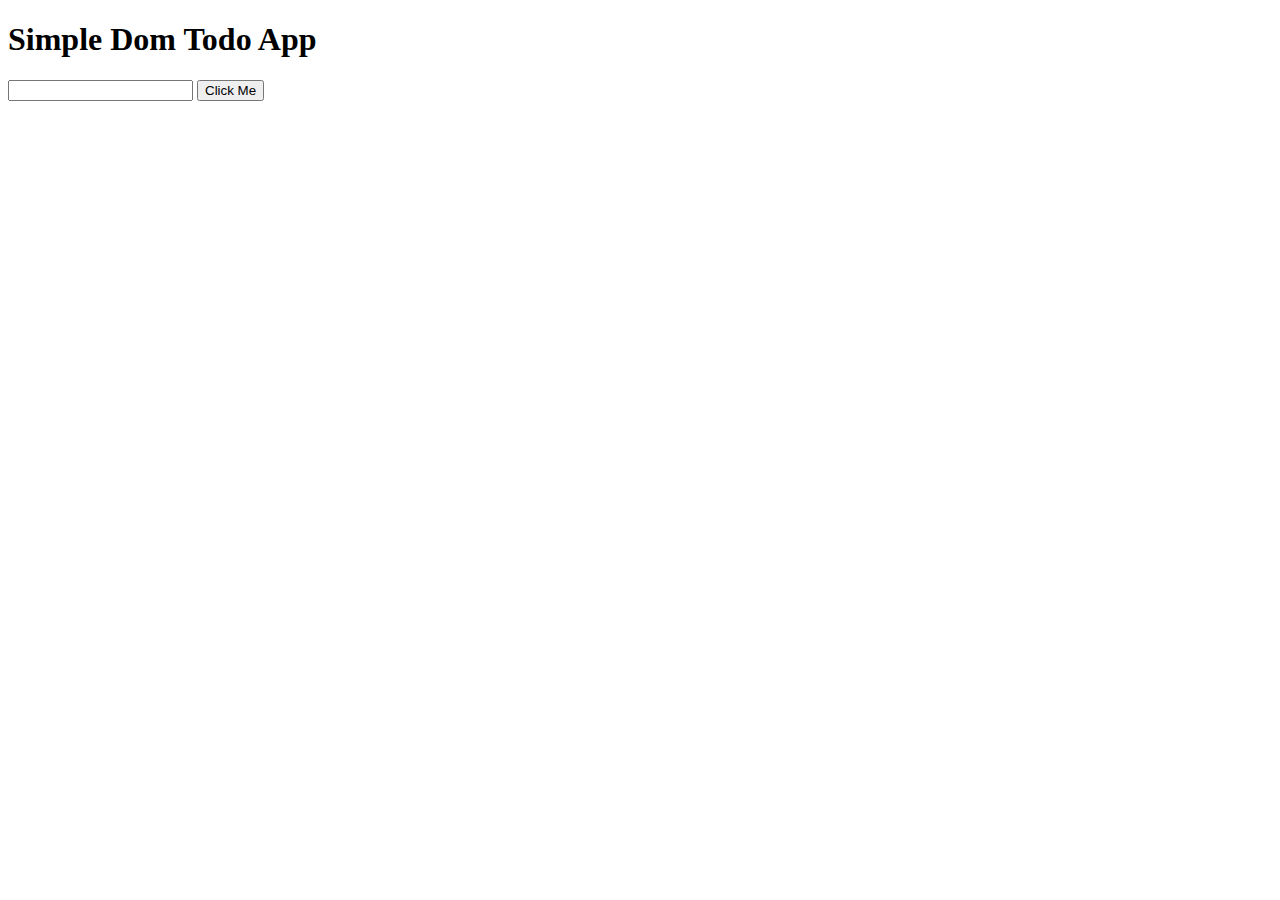
<file: index.html>
<!DOCTYPE html>
<html lang="en">
<head>
    <meta charset="UTF-8">
    <meta http-equiv="X-UA-Compatible" content="IE=edge">
    <meta name="viewport" content="width=device-width, initial-scale=1.0">
    <title>javascript</title>
</head>
<body>
    <div>
        <h1>Simple Dom Todo App</h1>
        <input type="text" id="inputfield" />
        <button class="btn">Click Me </button>
        <p id = "p1"></p>
        <div class="todoList">

        </div>
    </div>

    <script>

        let para = document.getElementById('p1');
        let inputElement = document.getElementById('inputfield');
        let todo_List = document.querySelector('.todoList');
        let clickbn = document.querySelector('.btn');

        const addTodo = () =>{

            console.log(inputElement.value);
            let new_para = document.createElement('p');
            new_para.innerHTML = inputElement.value;
            todo_List.append(new_para);
            inputElement.value = "";
            
        };

        clickbn.addEventListener('click',()=>{
            addTodo();
        });
        todo_List.addEventListener('click', (event)=>{

            console.log(event.target);
            event.target.remove();

        });

    </script>
    
</body>
</html>
</file>
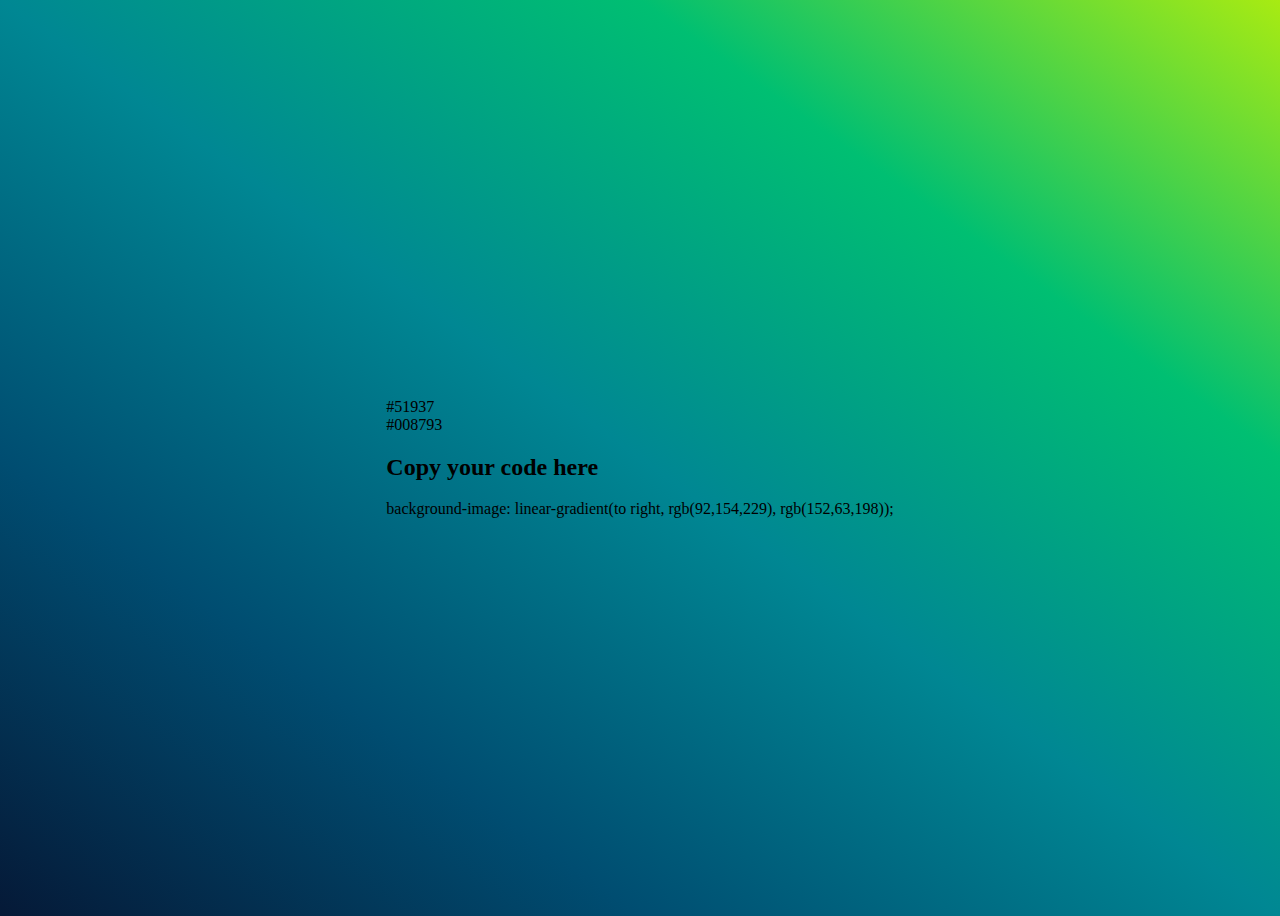
<file: color gradiant.html>
<!DOCTYPE html>
<html lang="en">
<head>
    <meta charset="UTF-8">
    <meta http-equiv="X-UA-Compatible" content="IE=edge">
    <meta name="viewport" content="width=device-width, initial-scale=1.0">
    <title>Color Gradiant</title>
    <style>
        body{
            height: 100vh;
            background-image: linear-gradient(
                to right top,
                #051937,
                #004d71,
                #008793,
                #00bf72,
                #a8eb12
            );
            display: flex;
            justify-content: center;
            align-items: center;
        }
    </style>
</head>
<body>
    <section>
        <div id="mybtn">#51937</div>
        <div id="mybtn1">#008793</div>
        <h2>Copy your code here</h2>
    
        <div class="copyCode">
            background-image: linear-gradient(to right, rgb(92,154,229), rgb(152,63,198));
        </div>
    </section>

    <script>
        let btn1 = document.getElementById('mybtn');
        let btn2 = document.getElementById('mybtn1');
        let myHexaValues = "0123456789abcdef";


        const haxaValue = ()=>{
            let ans = '#';
            for(let i = 0; i<6;i++)
            {
                console.log(myHexaValues[Math.floor(Math.random()*16)]);
                ans += myHexaValues[Math.floor(Math.random()*16)];
            }
            return ans;
        };


        const handleBtn = ()=>{
            btn1.innerHTML = haxaValue();
        }
        const handleBtn1 = ()=>{
            btn2.innerHTML = haxaValue();
        }

        btn1.addEventListener('click',handleBtn);
        btn2.addEventListener('click',handleBtn1);
    </script>
</body>
</html>
</file>
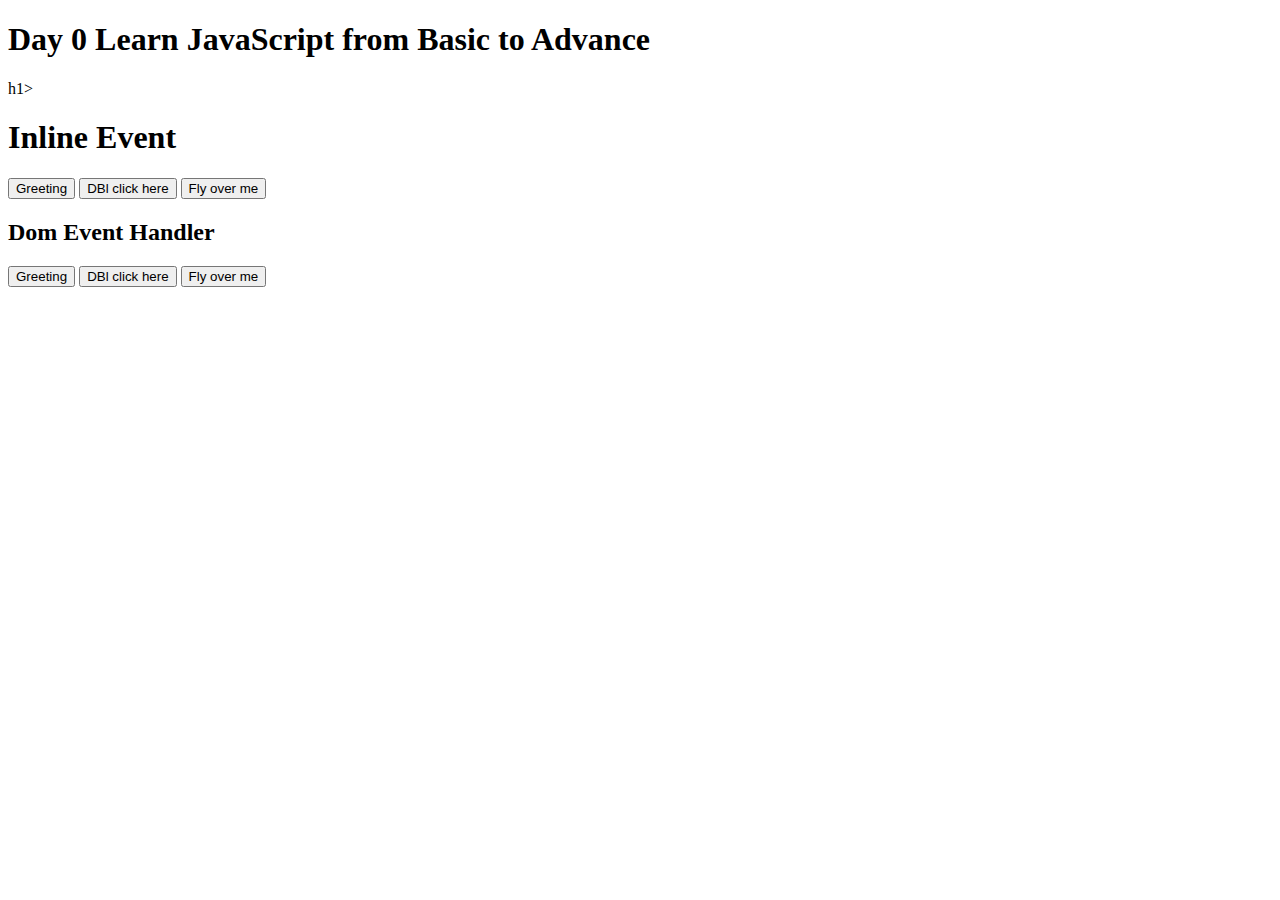
<file: evnets.html>
<!DOCTYPE html>
<html lang="en">
<head>
    <meta charset="UTF-8">
    <meta http-equiv="X-UA-Compatible" content="IE=edge">
    <meta name="viewport" content="width=device-width, initial-scale=1.0">
    <title>Event Lisener </title>
</head>
<body>
    <h1> Day 0 Learn JavaScript from Basic to Advance </h1>h1>
    <h1>Inline Event</h1>
    <button onclick="alert('Welcome')">Greeting</button>
    <button ondblclick="alert('welcome dbl') ">DBl click here </button>
    <button onmouseover="alert('Welcome on ')">Fly over me </button>

     <h2>Dom Event Handler </h2>
     <button id="clickbtn" >Greeting</button>
     <button id="dblbtn">DBl click here </button>
     <button id="overbtn">Fly over me </button>

    <script>
        document.getElementById('clickbtn').onclick = ()=>{
            alert('this is by me');
        };
        document.getElementById('dblbtn').ondblclick = ()=>{
            alert('you click doble');
        };
        document.getElementById('overbtn').onmouseover = ()=>{
            alert('fly over me ');
        };

         
    </script>
</body>

</html>
</file>
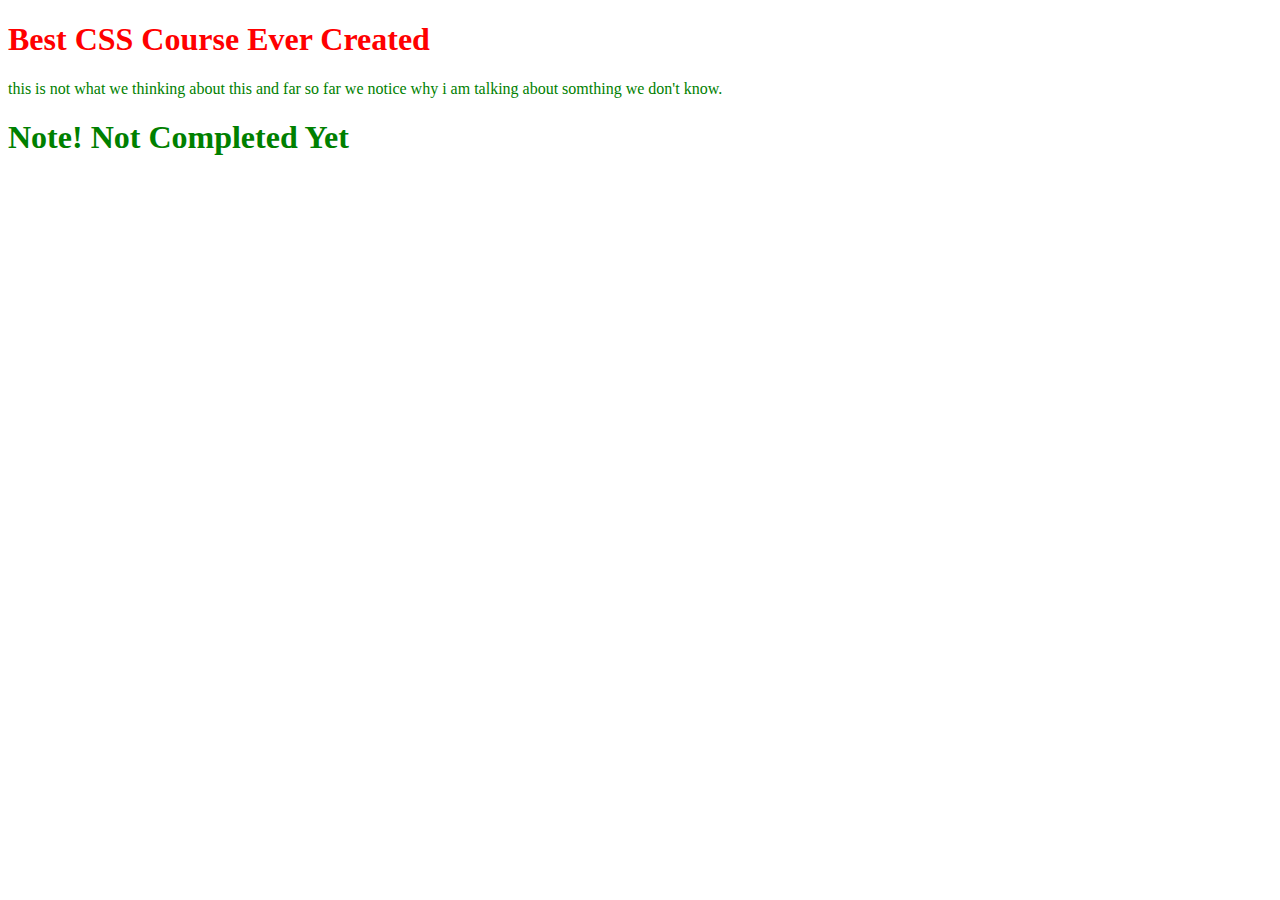
<file: inlineCss.html>
<!DOCTYPE html>
<html lang="en">
<head>
    <meta charset="UTF-8">
    <meta http-equiv="X-UA-Compatible" content="IE=edge">
    <meta name="viewport" content="width=device-width, initial-scale=1.0">
    <title>Basic of CSS</title>
    <link rel="stylesheet" href="style.css">
</head>
<body>
    <h1 style="color: red;">Best CSS Course Ever Created </h1> 
    <p>this is not what we thinking about this and far so far we notice why i am talking about somthing we don't know.</p>

    <h1>Note! Not Completed Yet</h1>
    
</body>

</html>
</file>
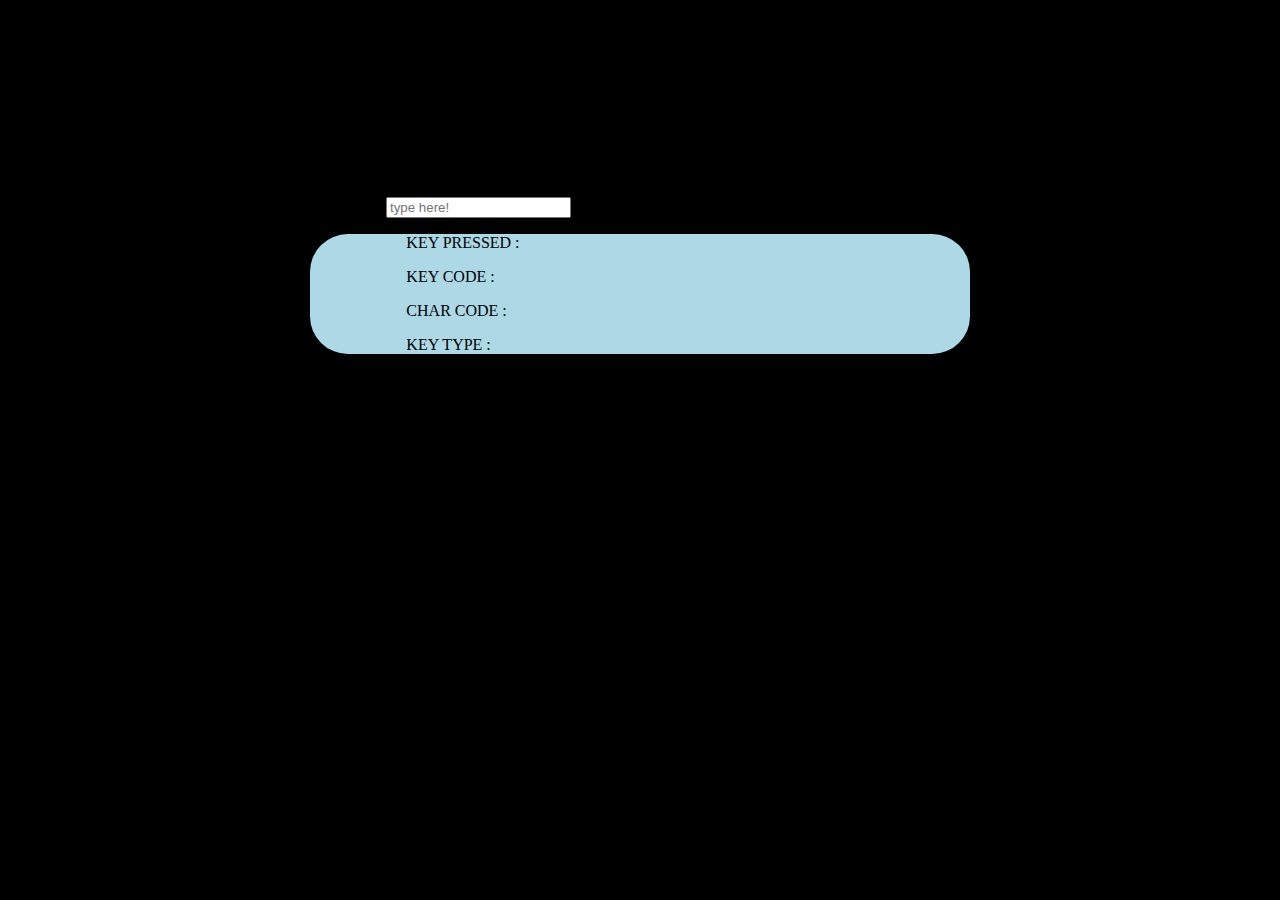
<file: keyevent.html>
<!DOCTYPE html>
<html lang="en">
<head>
    <meta charset="UTF-8">
    <meta http-equiv="X-UA-Compatible" content="IE=edge">
    <meta name="viewport" content="width=device-width, initial-scale=1.0">
    <title>KeyBoard Event handler</title>
    <style>
        body{
            background-color: black;
        }
        #inputData{
            margin-left: 10cm;
            margin-top: 5cm;
        }
        .show-box{
            background-color: lightblue;
            margin-left: 8cm;
            margin-right: 8cm;
            border-radius: 1cm;
            padding-left: 1in;
        }


    </style>
</head>
<body>
     <input type="text" id = "inputData" placeholder="type here!"> 
     <div class="show-box">
        <p class="keypress">KEY PRESSED : </p>
        <p class="keycode">KEY CODE : </p>
        <p class="charcode">CHAR CODE : </p>
        <p class="keytype">KEY TYPE : </p>
     </div>
     <script>
        let input = document.getElementById('inputData');
        console.log(input);
        const showdetail = (event)=>{
            console.log(event);
            let x = document.querySelector('.keypress');
            x.textContent = `Key Pressed : ${event.key}`;
            let x1 = document.querySelector('.keycode');
            x1.textContent = `Key Code : ${event.code}`;
            let x2 = document.querySelector('.charcode');
            x2.textContent = `Char Code : ${event.keyCode}`;
            let x3 = document.querySelector('.keytype');
            x3.textContent = `Key Type : ${event.type}`;

            input.textContent = "";
        };
        input.addEventListener('keyup',showdetail);


     </script>
</body>

</html>
</file>
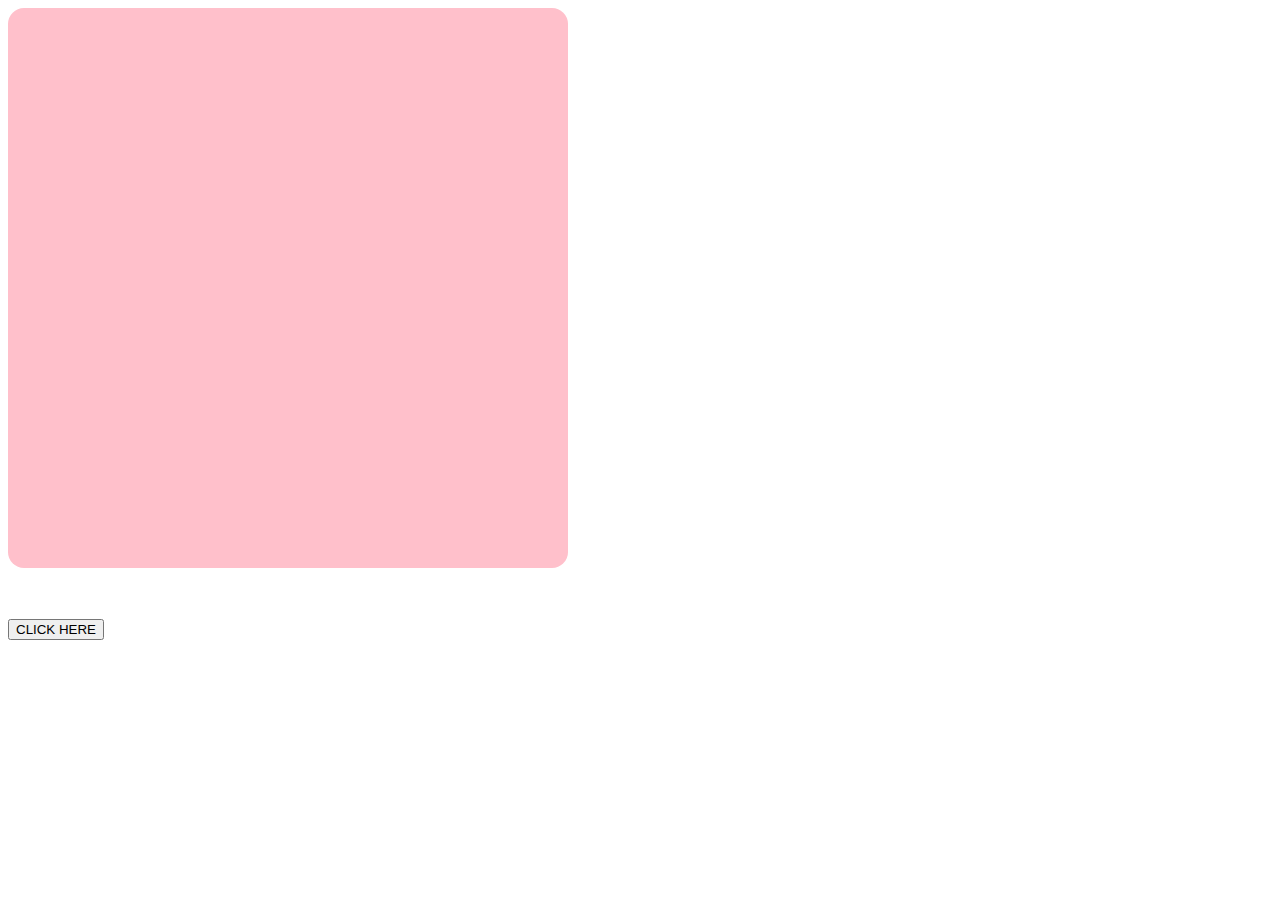
<file: mouseEvent.html>
<!DOCTYPE html>
<html lang="en">
<head>
    <meta charset="UTF-8">
    <meta http-equiv="X-UA-Compatible" content="IE=edge">
    <meta name="viewport" content="width=device-width, initial-scale=1.0">
    <style>
        .object{
            width: 35rem;
            height: 35rem;
            background: pink;
            border-radius: 1rem;
            margin-bottom: 3.2rem;
            transition: all 0.6s linear;
            box-shadow: rgb(rgb(87, 22, 22), rgb(18, 87, 18), rgb(28, 28, 167));
        }
        .addTransition{
            background-color: black;
            translate: 30rem 0;
        }

        .addtransition1{
            background-color: blue;
            translate: -30rem 0;
        }

        .addTransition2{
            border-radius: 0%;
            background-color: aliceblue;
            translate: 0rem 0;
        }
        .addTransition3{
            background-color: black;
        }




    </style>
    <title>Mouse Event Lisener</title>
</head>
<body>
    <div class="object"></div>
    <button id="clickbtn">CLICK HERE</button>


    <script>
        let clickbtn = document.getElementById('clickbtn');
        let object = document.querySelector('.object');

        const handlemouseevents = ()=>{
            object.classList.add('addTransition');
        }
        const handlemouseevents1 = () =>{
            console.log( object.classList);
            object.classList.replace('')
            object.classList.add('addtransition1');
            console.log( object.classList);   
        }

        const handlemouseevents3 = ()=>{
            object.classList.add('addTransition2');
        }


        clickbtn.addEventListener('click',handlemouseevents);
        clickbtn.addEventListener('dblclick',handlemouseevents1);

        object.addEventListener('mouseover', handlemouseevents3);


    </script>
    
</body>

</html>
</file>
<file: style.css>
p{
    color: blue;
}

h1{
    color: green;
}

p{
    color: green;

}
</file>
